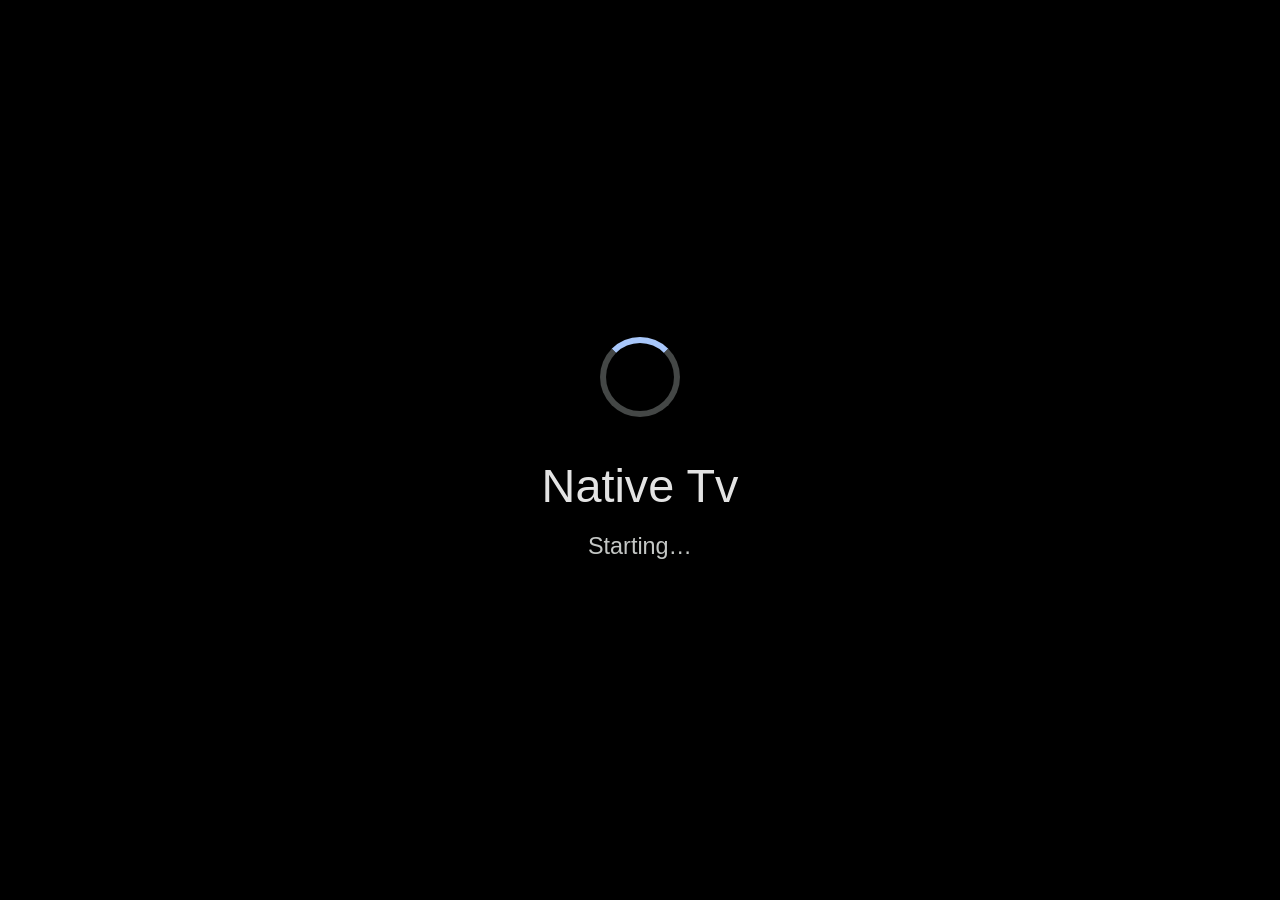
<file: hbc/app/index.html>
<!doctype html>
<html lang="en">
<head>
<meta charset="utf-8">
<meta name="viewport" content="width=device-width,initial-scale=1,user-scalable=no">
<title>Native Tv</title>
<style>
/* Opened from the app's package before the server may be up, so the
   google-tv/ kit's values are inline: the dark scheme, its spinner and pill. */
*{margin:0;padding:0;box-sizing:border-box}
html,body{height:100%;background:#000;color:#E3E3E3;overflow:hidden;font-family:Roboto,'Helvetica Neue',Arial,sans-serif;-webkit-font-smoothing:antialiased}
body{display:flex;display:-webkit-flex;align-items:center;-webkit-align-items:center;justify-content:center;-webkit-justify-content:center;flex-direction:column;-webkit-flex-direction:column;cursor:none}
#card{display:flex;display:-webkit-flex;flex-direction:column;-webkit-flex-direction:column;align-items:center;-webkit-align-items:center;text-align:center;padding:4vh 4vw;max-width:70vw}
.spinner{width:8.9vh;height:8.9vh;border:.74vh solid #444746;border-top-color:#A8C7FA;border-radius:50%;margin-bottom:4.4vh;animation:spin 1s linear infinite;-webkit-animation:spin 1s linear infinite}
.spinner.off{visibility:hidden}
@keyframes spin{to{transform:rotate(360deg)}}
@-webkit-keyframes spin{to{-webkit-transform:rotate(360deg)}}
.title{font-size:5.2vh;line-height:6.7vh;font-weight:400;margin-bottom:1.5vh}
.status{font-size:2.6vh;line-height:3.7vh;color:#C4C7C5;min-height:3.7vh}
#retry{display:none;margin-top:4.4vh;height:7.4vh;padding:0 3vh;font-family:inherit;font-size:2.6vh;font-weight:500;color:#303030;background:#E3E3E3;border:none;border-radius:7.4vh;outline:none;-webkit-transform:scale(1.1);transform:scale(1.1)}
#retry.on{display:inline-block}
</style>
</head>
<body>
<div id="card">
  <div class="spinner" id="spinner"></div>
  <div class="title">Native Tv</div>
  <div id="status" class="status">Starting&hellip;</div>
  <button id="retry">Press OK to try again</button>
</div>

<script>
/*
 * The app as the Homebrew Channel installs it. The dashboard is served by a
 * small server on the TV, and this app carries that server with it: when the
 * server does not answer with the version this app was built with - never
 * installed, older, or not started yet - the page asks the Homebrew Channel,
 * which runs as root, to put it in place, then opens the dashboard.
 */
(function () {
  var APP_VERSION = '@VERSION@';                // filled in when the app is built
  var PORT = 8080;                              // tvweb:port, rewritten by the server to match config.json
  var BASE = 'http://localhost:' + PORT;
  var EXEC = 'luna://org.webosbrew.hbchannel.service/exec';
  // This page's own directory, which holds the server files under payload/.
  var appDir = decodeURIComponent(location.pathname.replace(/\/[^\/]*$/, ''));

  var statusEl = document.getElementById('status');
  var retryBtn = document.getElementById('retry');
  var spinner = document.getElementById('spinner');
  var busy = false, done = false;

  function say(text, stuck) {
    statusEl.textContent = text;
    retryBtn.className = stuck ? 'on' : '';
    spinner.className = stuck ? 'spinner off' : 'spinner';
  }

  // Reads the launch params webOS puts on PalmSystem as JSON. screen=home
  // means the Home key or the boot activity opened us, and we should land
  // on the Home launcher page (pages/home.html, the big tiles the viewer
  // sees), not on a dashboard tab: a dashboard "home" tab exists too, but
  // it is the settings page for the Home takeover, not the launcher itself.
  function launchScreen() {
    try {
      var raw = window.PalmSystem && PalmSystem.launchParams;
      var p = raw ? (typeof raw === 'string' ? JSON.parse(raw) : raw) : {};
      if (p && typeof p.screen === 'string' && /^[a-z]+$/.test(p.screen))
        return p.screen;
    } catch (_) { }
    return '';
  }

  function open() {
    if (done) return;
    done = true;
    var screen = launchScreen();
    var target = screen === 'home'
      ? '/assets/home-app/index.html'
      : '/assets/google-tv/pages/dashboard.html?tab=' + (screen || 'system');
    location.replace(BASE + target + (target.indexOf('?') >= 0 ? '&' : '?') + 't=' + Date.now());
  }

  // Asks the server what it is. cb(caps) with null when nothing answers.
  function ask(cb) {
    var xhr = new XMLHttpRequest(), finished = false;
    function end(v) { if (!finished) { finished = true; cb(v); } }
    try {
      xhr.open('GET', BASE + '/api/caps?t=' + Date.now(), true);
      xhr.timeout = 1500;
      xhr.onreadystatechange = function () {
        if (xhr.readyState !== 4) return;
        if (xhr.status >= 200 && xhr.status < 400) {
          var caps = {};
          try { caps = JSON.parse(xhr.responseText) || {}; } catch (e) { caps = {}; }
          end(caps);
        } else { end(null); }
      };
      xhr.onerror = function () { end(null); };
      xhr.ontimeout = function () { end(null); };
      xhr.send();
    } catch (e) { end(null); }
  }

  // Waits for the server to answer at all, for up to that many tries. No
  // backticks in this script: the Homebrew Channel's compatibility check reads
  // one here as a template literal, so ES2015, and lists webOS 2 and 3 as
  // unable to run it.
  function waitFor(tries, cb) {
    ask(function (v) {
      if (v !== null) return cb(v);
      if (tries <= 1) return cb(null);
      setTimeout(function () { waitFor(tries - 1, cb); }, 1000);
    });
  }

  function install() {
    if (busy) return;
    busy = true;
    say('Setting up the dashboard…');
    var bridge;
    try { bridge = new PalmServiceBridge(); } catch (e) { bridge = null; }
    if (!bridge) {
      busy = false;
      return say('This TV cannot run the setup. The Homebrew Channel is needed.', true);
    }
    var timer = setTimeout(function () {
      busy = false;
      say('Setup did not finish.', true);
    }, 120000);
    bridge.onservicecallback = function (msg) {
      clearTimeout(timer);
      busy = false;
      var reply = {}, result = null;
      try { reply = JSON.parse(msg); } catch (e) { reply = {}; }
      if (reply.returnValue === false) {
        return say('The Homebrew Channel would not run the setup. Check that it is installed and up to date.', true);
      }
      var lines = String(reply.stdoutString || '').replace(/\s+$/, '').split('\n');
      try { result = JSON.parse(lines[lines.length - 1]); } catch (e) { result = null; }
      if (!result || !result.ok) {
        return say('Setup failed' + (result && result.error ? ': ' + result.error : '') + '.', true);
      }
      if (result.webOff) {
        return say('The dashboard is switched off on this TV.', true);
      }
      say('Starting…');
      // A fresh start takes a few seconds; allow a generous minute.
      waitFor(60, function (caps) {
        if (caps === null) return say('The dashboard did not start.', true);
        open();
      });
    };
    bridge.call(EXEC, JSON.stringify({ command: 'sh "' + appDir + '/payload/install.sh"' }));
  }

  function start() {
    done = false;
    say('Starting…');
    // A running server strictly newer than this app opens straight away.
    // Anything else - older, same version, or nothing answering after a few
    // seconds - goes to the setup step. Same-version is included so install.sh
    // always runs sync_native, which copies the binaries in the payload over
    // /var/lib/tvweb/native when they differ byte-by-byte: without this a
    // re-install that keeps the version number would never refresh the
    // compiled daemon, and bug fixes shipped behind the same version would
    // sit in the IPK without ever reaching the TV.
    waitFor(4, function (caps) {
      if (caps && caps.fromHomebrewChannel && older(APP_VERSION, caps.version)) return open();
      install();
    });
  }

  function older(a, b) {
    var x = String(a || '').split('.'), y = String(b).split('.');
    for (var i = 0; i < Math.max(x.length, y.length); i++) {
      var d = (parseInt(x[i], 10) || 0) - (parseInt(y[i], 10) || 0);
      if (d) return d < 0;
    }
    return false;
  }

  function retry() { if (!busy) start(); }
  retryBtn.addEventListener('click', retry);
  document.addEventListener('keydown', function (e) {
    var k = e.keyCode || e.which;
    if (k === 13) retry();
    else if (k === 461) {                  // Back: leave, as everywhere else on the TV
      if (window.PalmSystem && typeof window.PalmSystem.platformBack === 'function') {
        window.PalmSystem.platformBack();
      } else {
        window.close();
      }
    }
  });

  start();
})();
</script>
</body>
</html>
</file>
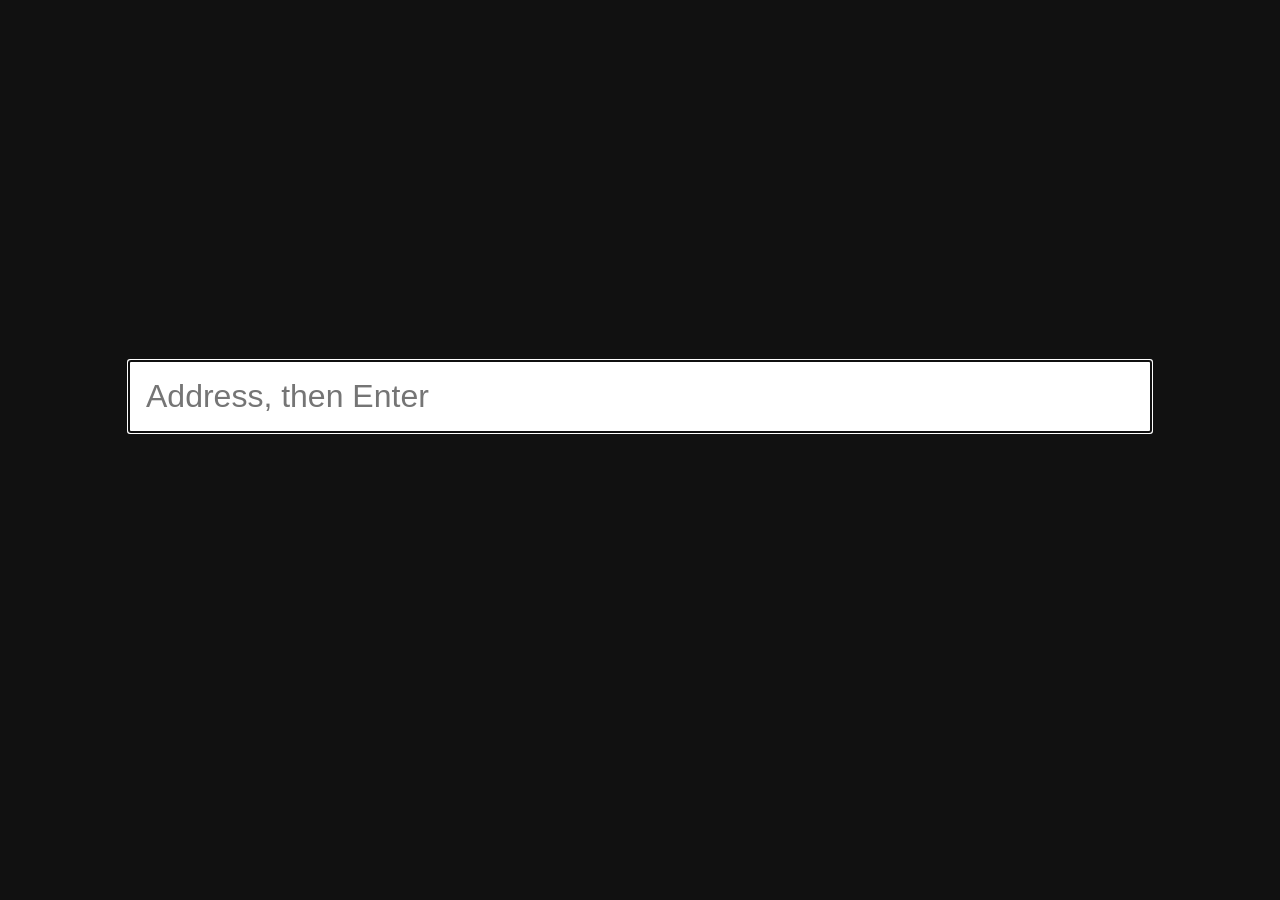
<file: scripts/simulator-apps/start.html>
<!doctype html>
<meta charset="utf-8">
<title>Start</title>
<style>body{margin:0;background:#111;color:#eee;font:32px sans-serif}form{padding:40vh 10vw}input{width:100%;box-sizing:border-box;font:inherit;padding:16px}</style>
<script>
// Shared by every app in this folder: the app's id picks the site it opens.
// A launch parameter {"url": "..."} overrides it; the browser has no site, so it asks.
var sites = {
  'com.tvweb.simulator': 'http://localhost:8080/assets/google-tv/pages/dashboard/index.html',
  'youtube.leanback.v4': 'https://www.youtube.com/tv',
  'netflix': 'https://www.netflix.com/',
  'amazon': 'https://www.primevideo.com/'
};
var params = {};
try { params = JSON.parse(webOSSystem.launchParams); } catch (e) {}
var url = params.url || sites[webOSSystem.identifier];
if (url) location.replace(url);
function go(f) {
  var text = f.u.value.trim();
  location.href = /^[a-z]+:\/\//i.test(text) ? text : 'https://' + text;
  return false;
}
</script>
<form onsubmit="return go(this)"><input name="u" autofocus placeholder="Address, then Enter"></form>
</file>
